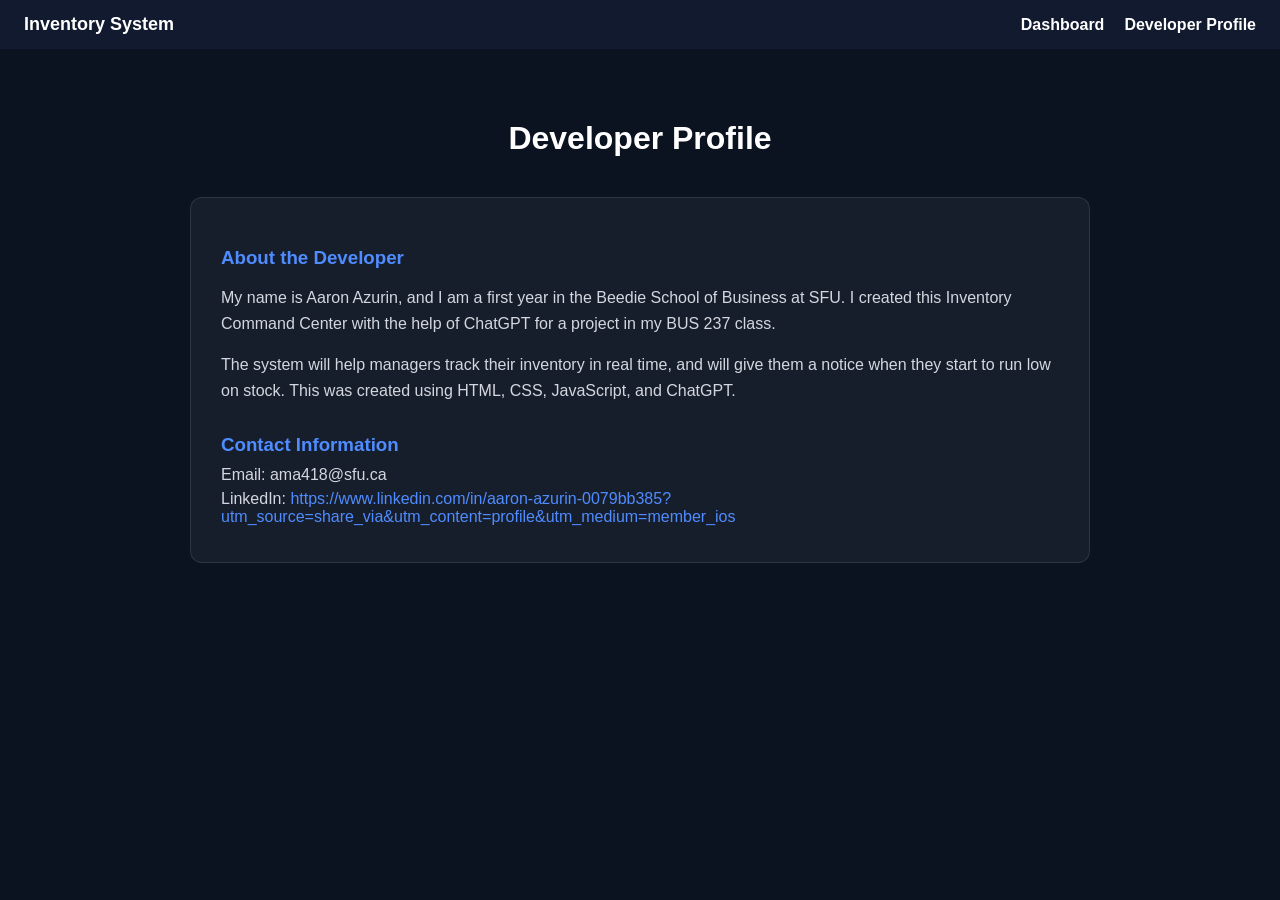
<file: about.html>
<!DOCTYPE html>
<html lang="en">
<head>
<meta charset="UTF-8">
<meta name="viewport" content="width=device-width, initial-scale=1.0">
<title>Developer Profile</title>

<style>

/* GLOBAL STYLES (same background and font as dashboard) */

body{
    margin:0;
    font-family: Arial, Helvetica, sans-serif;
    background:#0b1220;
    color:white;
}

/* NAVIGATION BAR */

.navbar{
    background:#111a2e;
    padding:14px 24px;
    display:flex;
    justify-content:space-between;
    align-items:center;
}

.navbar h2{
    margin:0;
    font-size:18px;
}

.nav-links{
    display:flex;
    gap:20px;
}

.nav-links a{
    text-decoration:none;
    color:white;
    font-weight:bold;
}

.nav-links a:hover{
    color:#4f8cff;
}

/* PAGE CONTAINER */

.container{
    max-width:900px;
    margin:auto;
    padding:50px 25px;
}

/* PAGE TITLE */

h1{
    text-align:center;
    margin-bottom:40px;
}

/* PROFILE CARD */

.profile-card{
    background:rgba(255,255,255,0.05);
    border:1px solid rgba(255,255,255,0.1);
    border-radius:12px;
    padding:30px;
}

/* BIO SECTION */

.bio{
    margin-bottom:30px;
}

.bio h3{
    margin-bottom:10px;
    color:#4f8cff;
}

.bio p{
    line-height:1.6;
    color:#d3d7e0;
}

/* CONTACT SECTION */

.contact h3{
    margin-bottom:10px;
    color:#4f8cff;
}

.contact p{
    margin:6px 0;
    color:#d3d7e0;
}

.contact a{
    color:#4f8cff;
    text-decoration:none;
}

.contact a:hover{
    text-decoration:underline;
}

</style>
</head>

<body>

<!-- NAVIGATION BAR -->

<nav class="navbar">

<h2>Inventory System</h2>

<div class="nav-links">
<a href="index.html">Dashboard</a>
<a href="about.html">Developer Profile</a>
</div>

</nav>


<!-- PAGE CONTENT -->

<div class="container">

<h1>Developer Profile</h1>

<div class="profile-card">

<div class="bio">

<h3>About the Developer</h3>

<p>
My name is Aaron Azurin, and I am a first year in the Beedie School of Business at SFU. 
I created this Inventory Command Center with the help of ChatGPT for a project in my BUS 237 class.
</p>

<p>
The system will help managers track their inventory in real time, and will give them a notice
when they start to run low on stock. This was created using HTML, CSS, JavaScript, and ChatGPT.
</p>

</div>


<div class="contact">

<h3>Contact Information</h3>

<p>Email: ama418@sfu.ca</p>


<p>LinkedIn:
<a href="https://linkedin.com/" target="_blank">
https://www.linkedin.com/in/aaron-azurin-0079bb385?utm_source=share_via&utm_content=profile&utm_medium=member_ios
</a>
</p>

</div>

</div>

</div>

</body>

</html>
</file>
